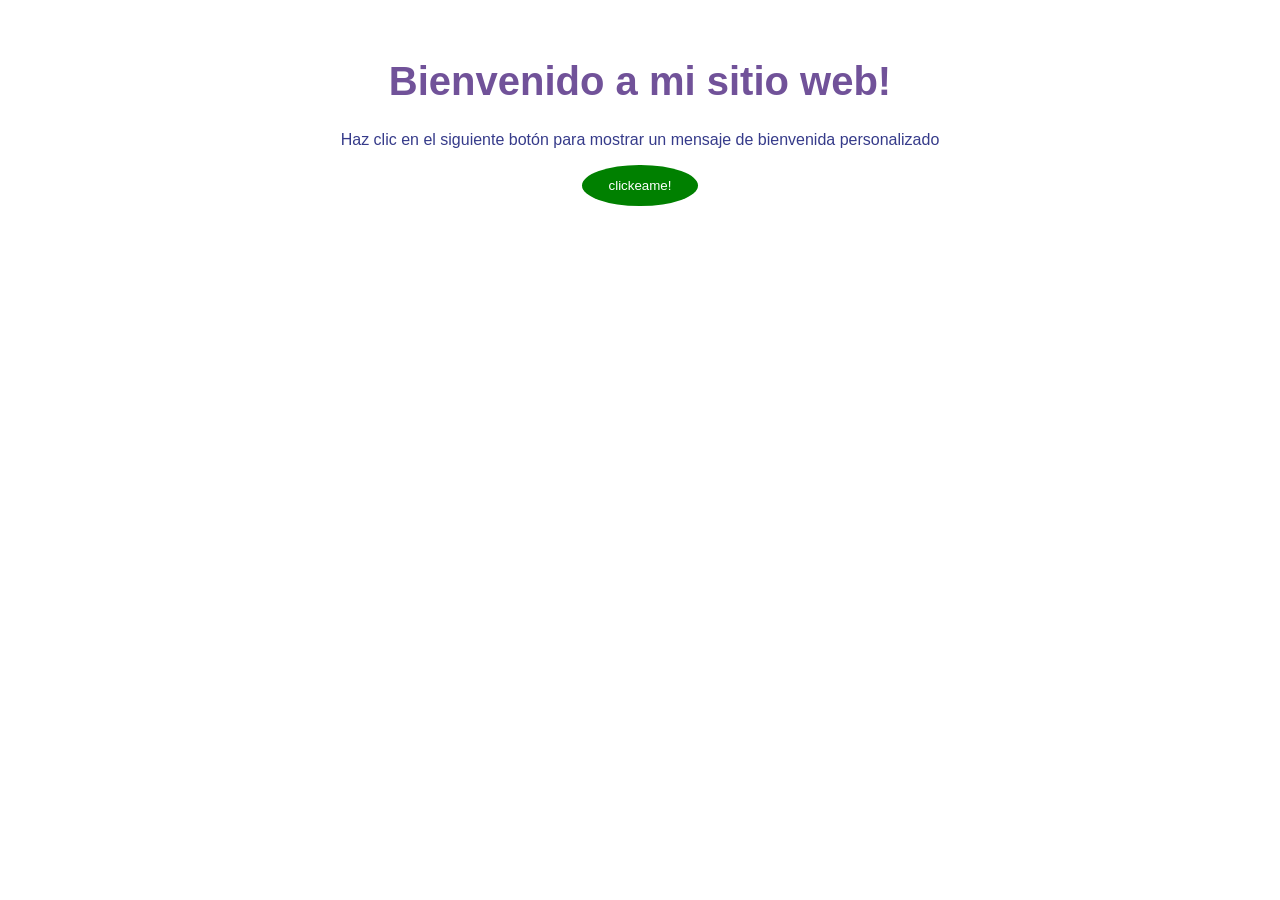
<file: Ejercicios Semana 6/Ejercicio 2/index.html>
<!DOCTYPE html>
<html lang="en">
<head>
    <meta charset="UTF-8">
    <meta name="viewport" content="width=device-width, initial-scale=1.0">
    <title>Sitio Web</title>
    <link rel="stylesheet" href="styles.css">
</head>
<body>
    
    <div class="contenedor">
        <h1>Bienvenido a mi sitio web!</h1>
        <p>Haz clic en el siguiente botón para mostrar un mensaje de bienvenida personalizado</p>
        <button id="btn-saludar">clickeame!</button>
    </div>

    <script src="app.js"></script>
</body>
</html>
</file>
<file: Ejercicios Semana 6/Ejercicio 2/styles.css>
body {
    font-family: Arial, Helvetica, sans-serif;
    margin: 0;
    padding: 0;
}

.contenedor {
    text-align: center;
    padding: 2em;
    max-width: 80%;
    margin: auto;
}

h1 {
    font-size: 2.5rem;
    color: rgb(113, 82, 153);
}

p {
    font-size: 1em;
    color: rgb(54, 59, 138);
}

#btn-saludar {
    padding: 1em 2em;
    background-color: green;
    color: white;
    border: none;
    cursor: pointer;
    border-radius: 50%;
}

/* Para tablets */
@media (min-width: 768px) and (max-width: 1024px){

    body{
        background-color: beige;
    }

    h1{
        font-size: 3em;
        color: darkgreen;
    }
}

/* Para moviles */
@media (max-width: 430px){
    h1 {
        font-size: 3.2 em;
        color: darkblue;
    }

    p{
        font-size: 1.5 em;
        color: darkgray;
    }
}
</file>
